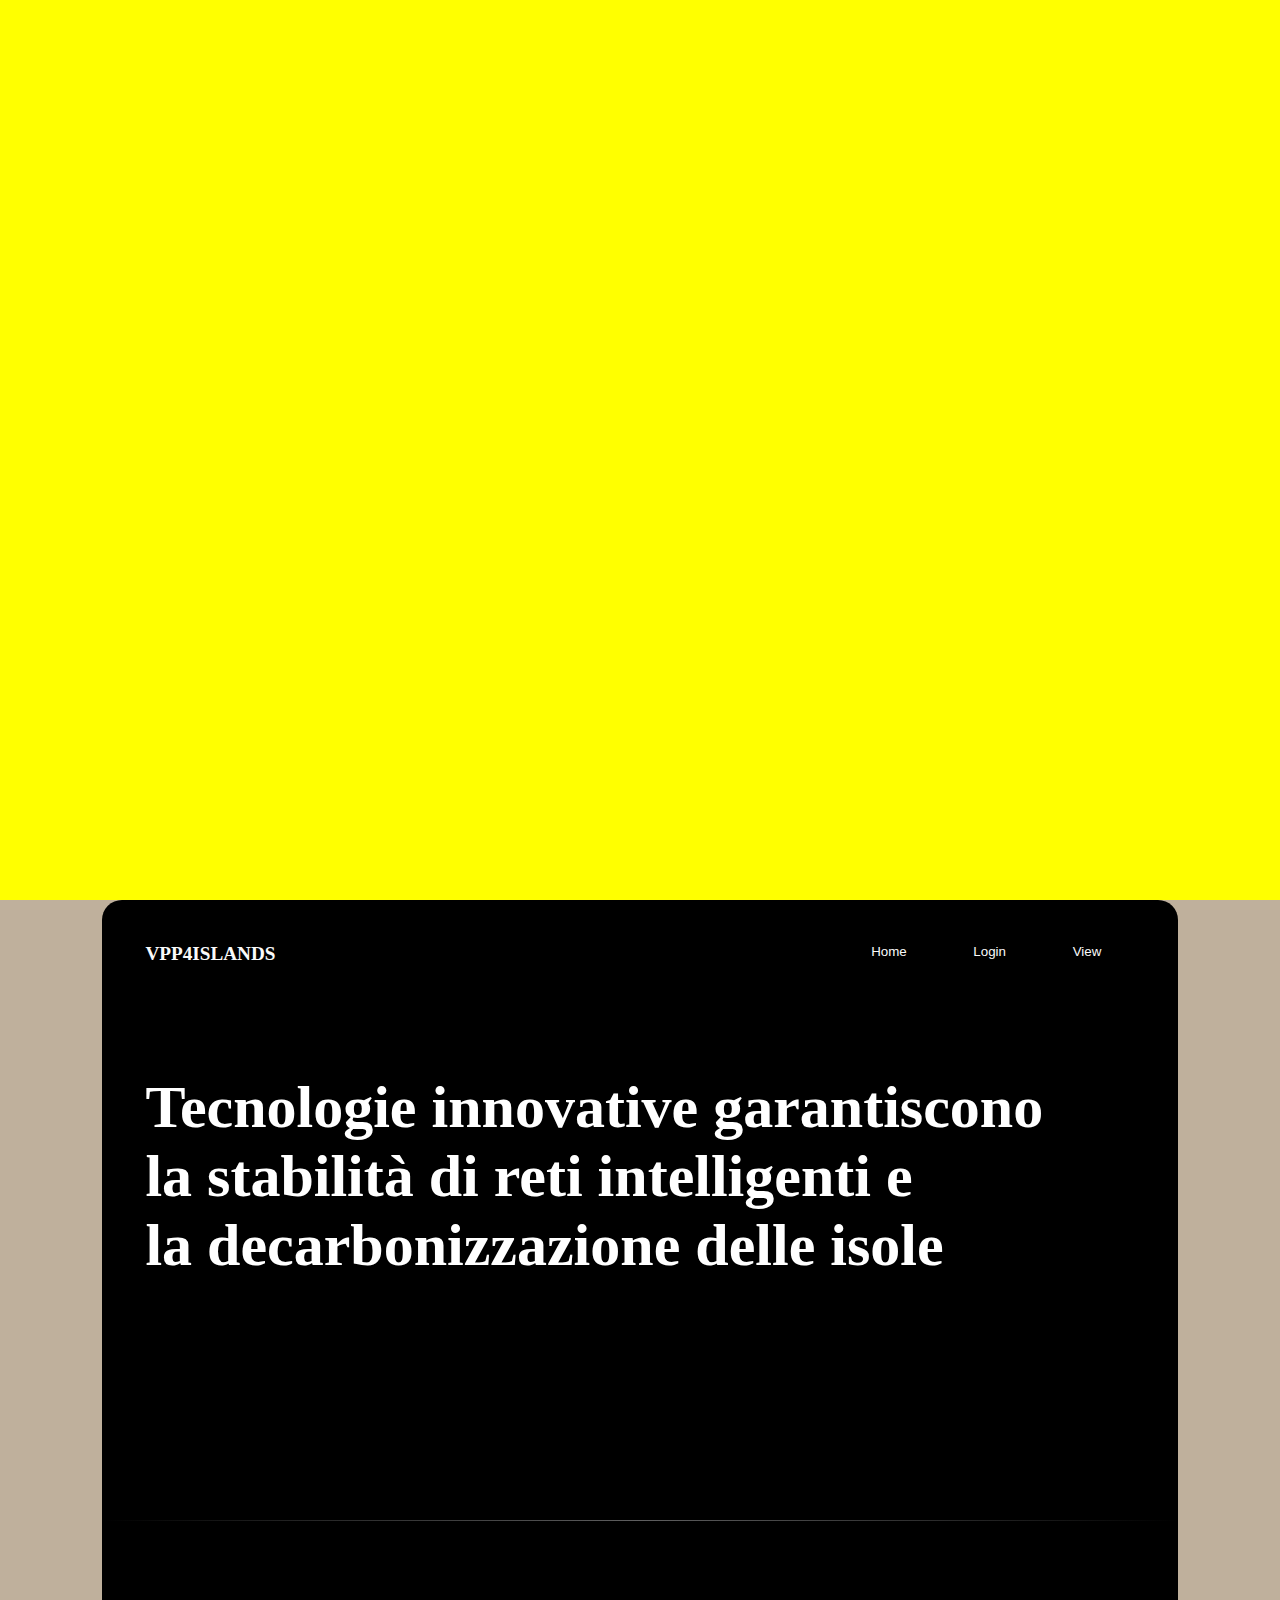
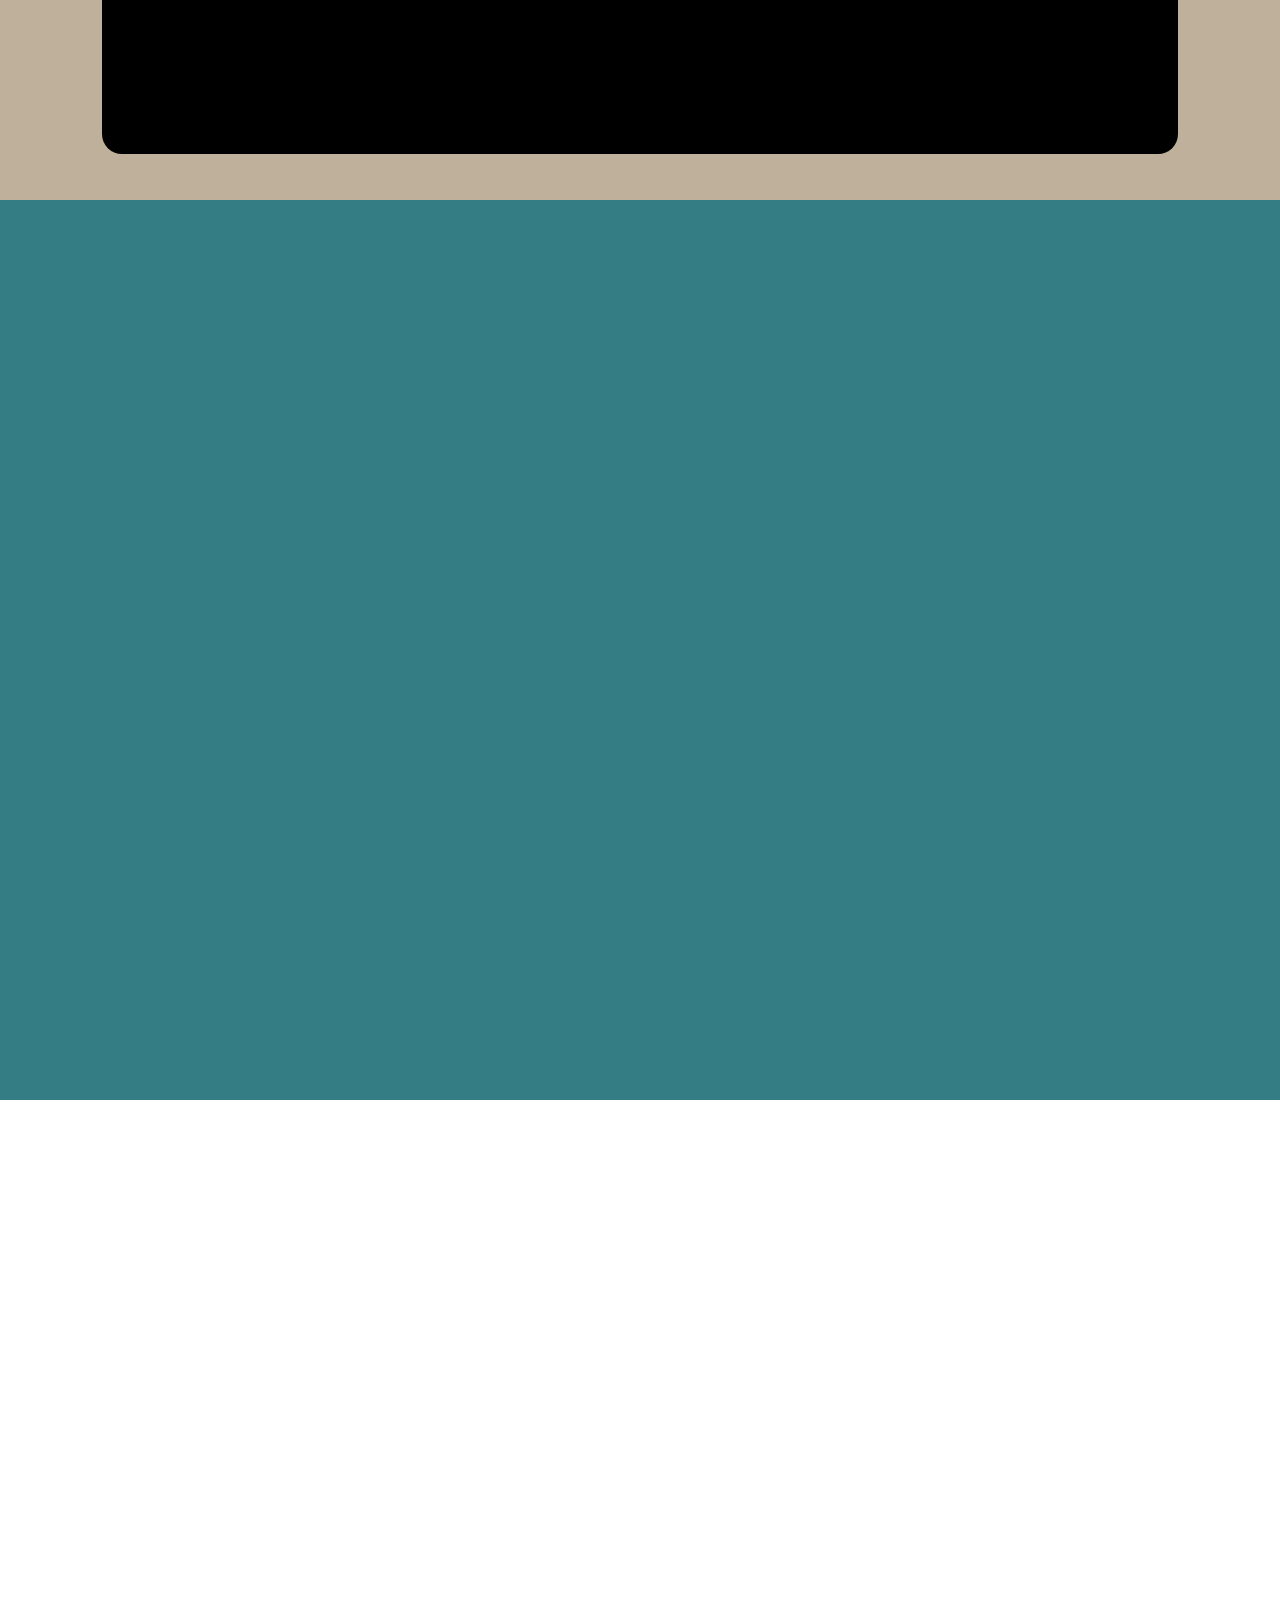
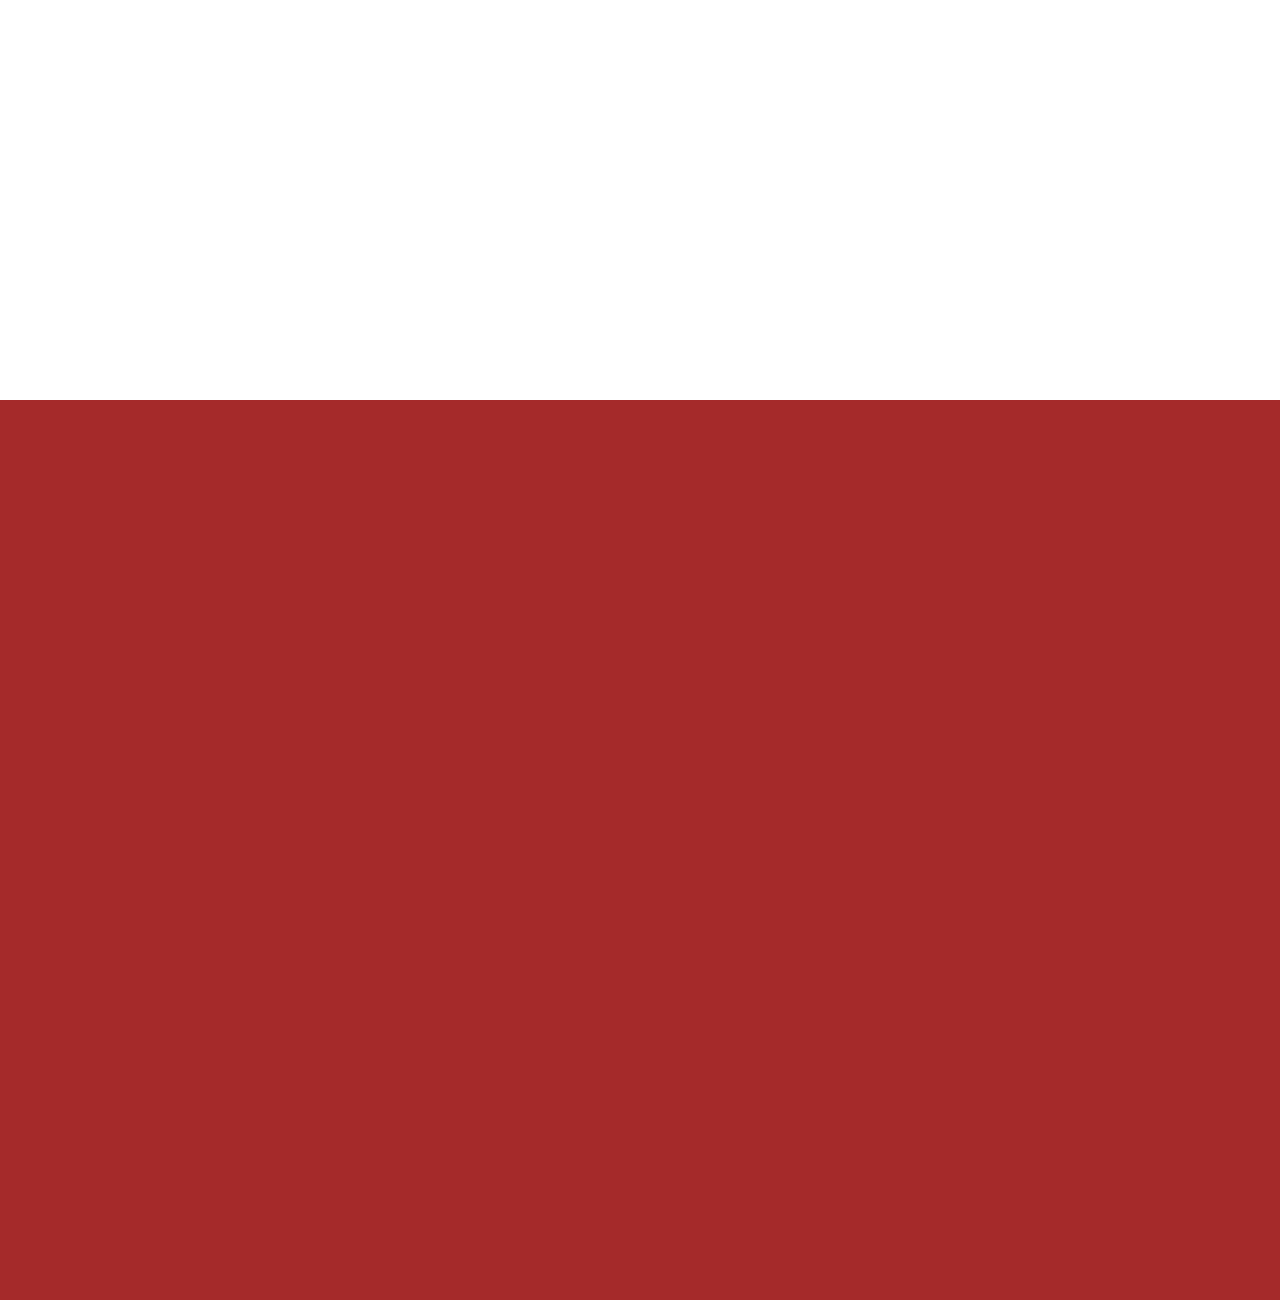
<file: index.html>
<!DOCTYPE html>
<html lang="en">

<head>
    <meta charset="UTF-8">
    <meta http-equiv="X-UA-Compatible" content="IE=edge">
    <meta name="viewport" content="width=device-width, initial-scale=1.0">
    <title>Document</title>
    <link rel="stylesheet" href="./style.css">
</head>

<body>
    <div class="grid-container">
        <header>
            <div class="header-left"></div>
            <div class="header-right"></div>
        </header>
        <section class="section1">
            <div class="container-section1">
                <div class="nav-bar">
                    <div class="nav-bar-left">VPP4ISLANDS</div>
                    <div class="nav-bar-right">
                        <button class="nav-button">Home <span class="span-btn">•</span></button>
                        <button class="nav-button">Login <span class="span-btn">•</span></button>
                        <button class="nav-button">View <span class="span-btn">•</span></button>
                    </div>

                </div>
                <h1 class="title">Tecnologie innovative garantiscono <br>
                    la stabilità di reti intelligenti e <br>
                    la decarbonizzazione delle isole </h1>
                <hr class="hr-middle">
                <div class="description">
                    <div class="description-left"></div>
                    <div class="description-right"></div>
                </div>
              
            </div>
        </section>

        <section class="section2"></section>
        <section class="section3"></section>
        <section class="section4"></section>
        <section class="section5"></section>
        <section class="section6"></section>
        <footer>
            <div class="footer-left"></div>
            <div class="footer-right"></div>
        </footer>
    </div>
</body>

</html>
</file>
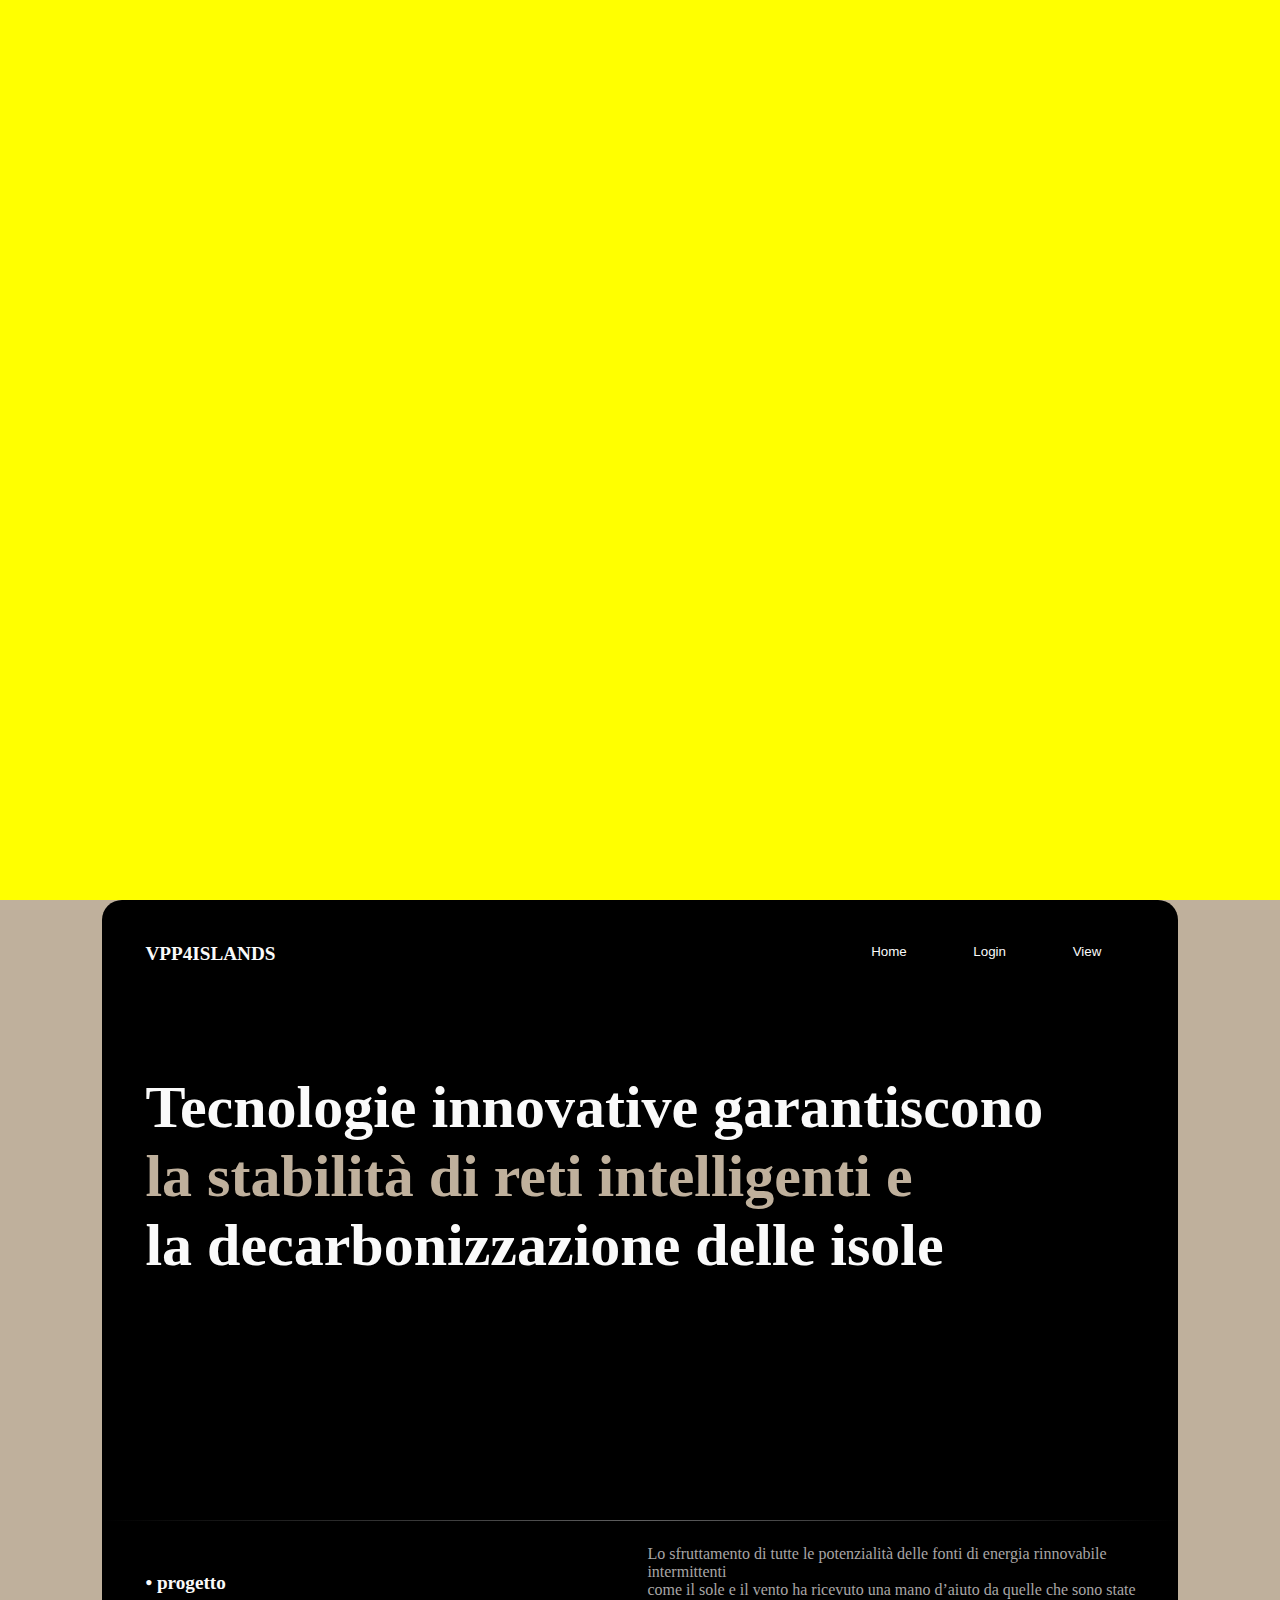
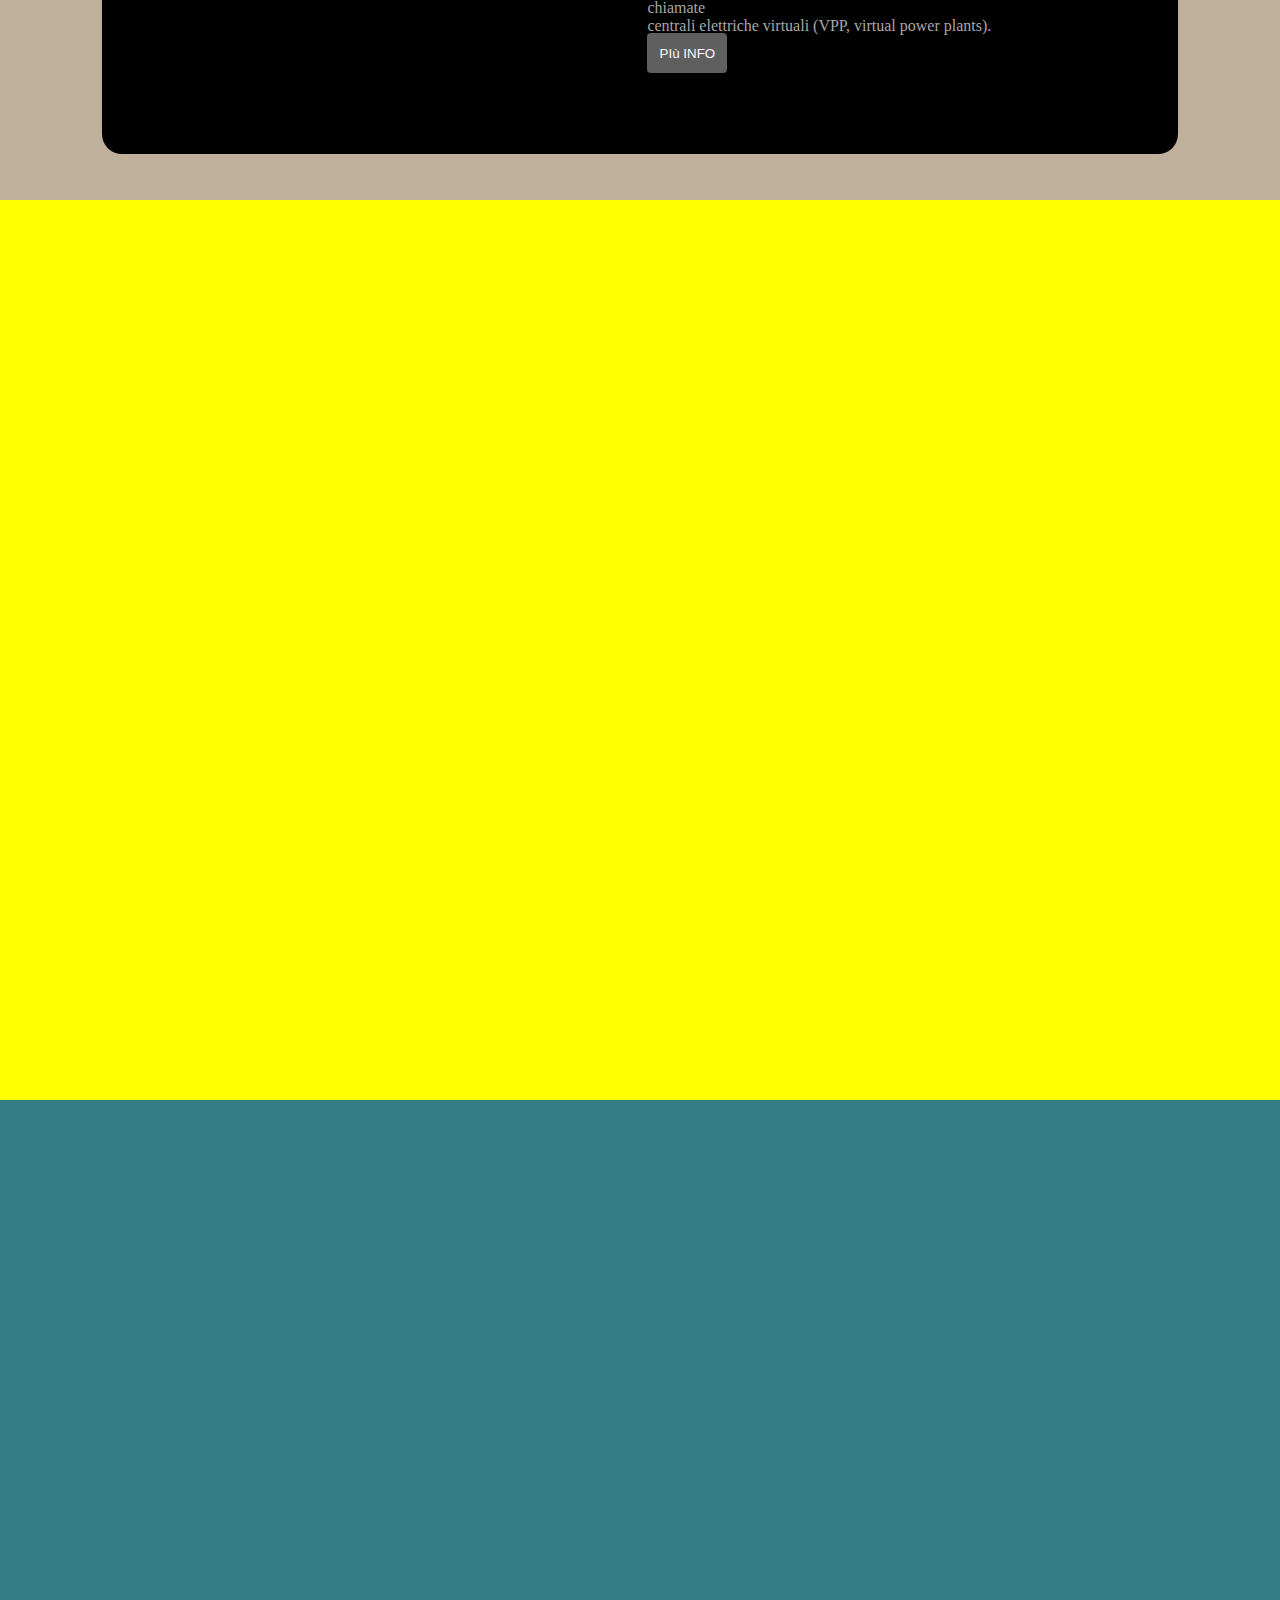
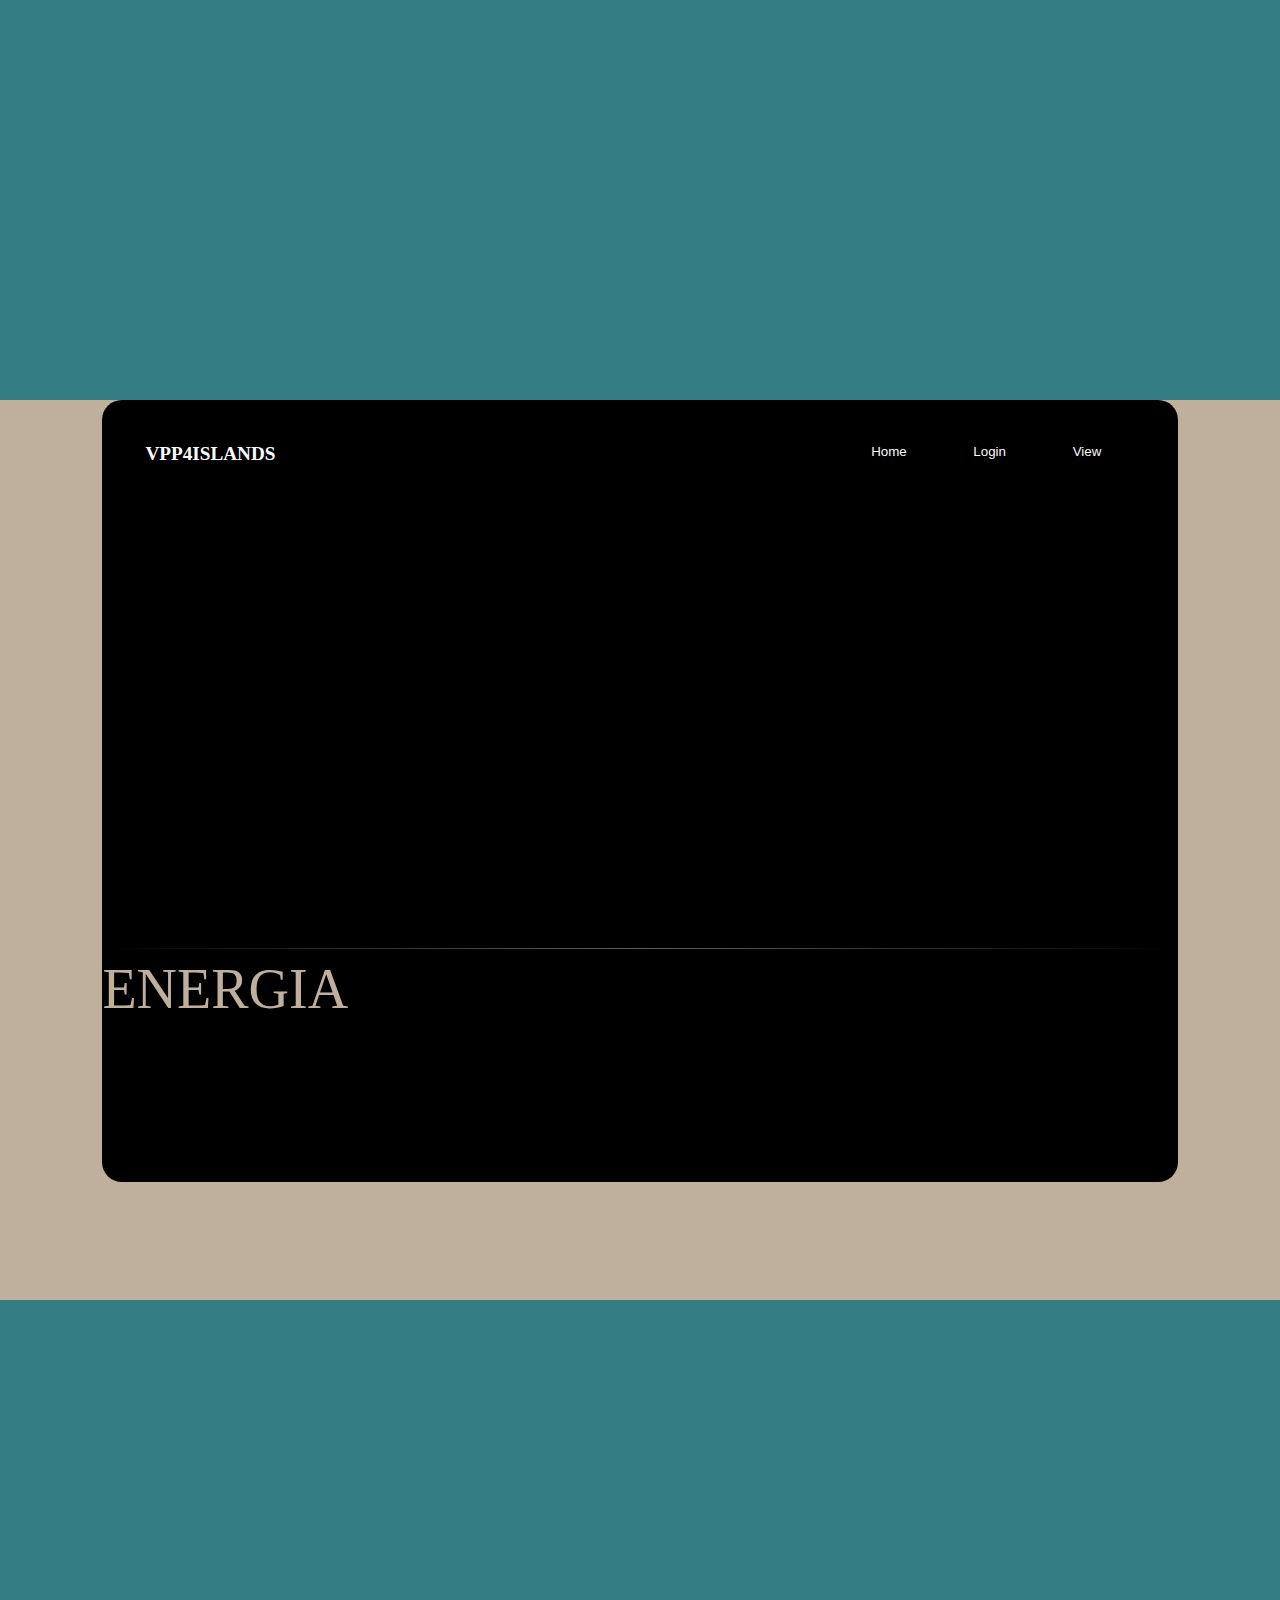
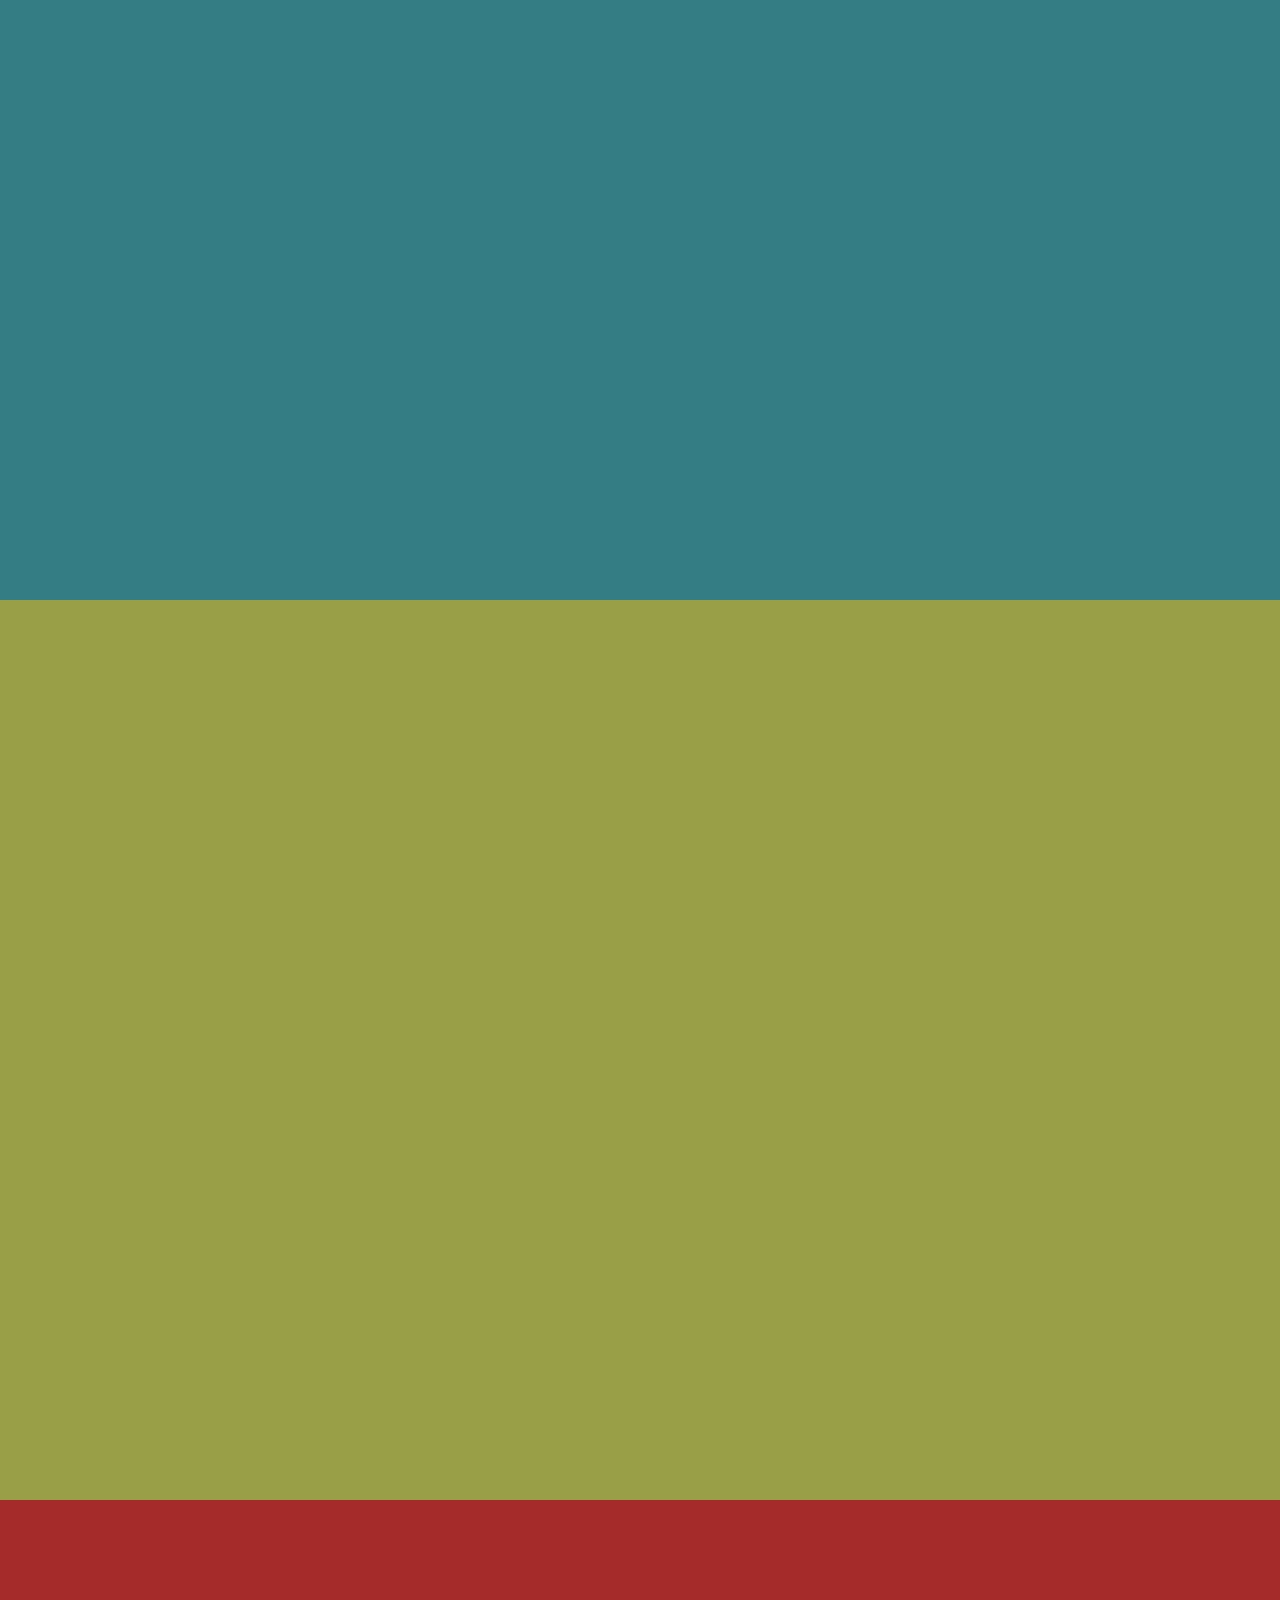
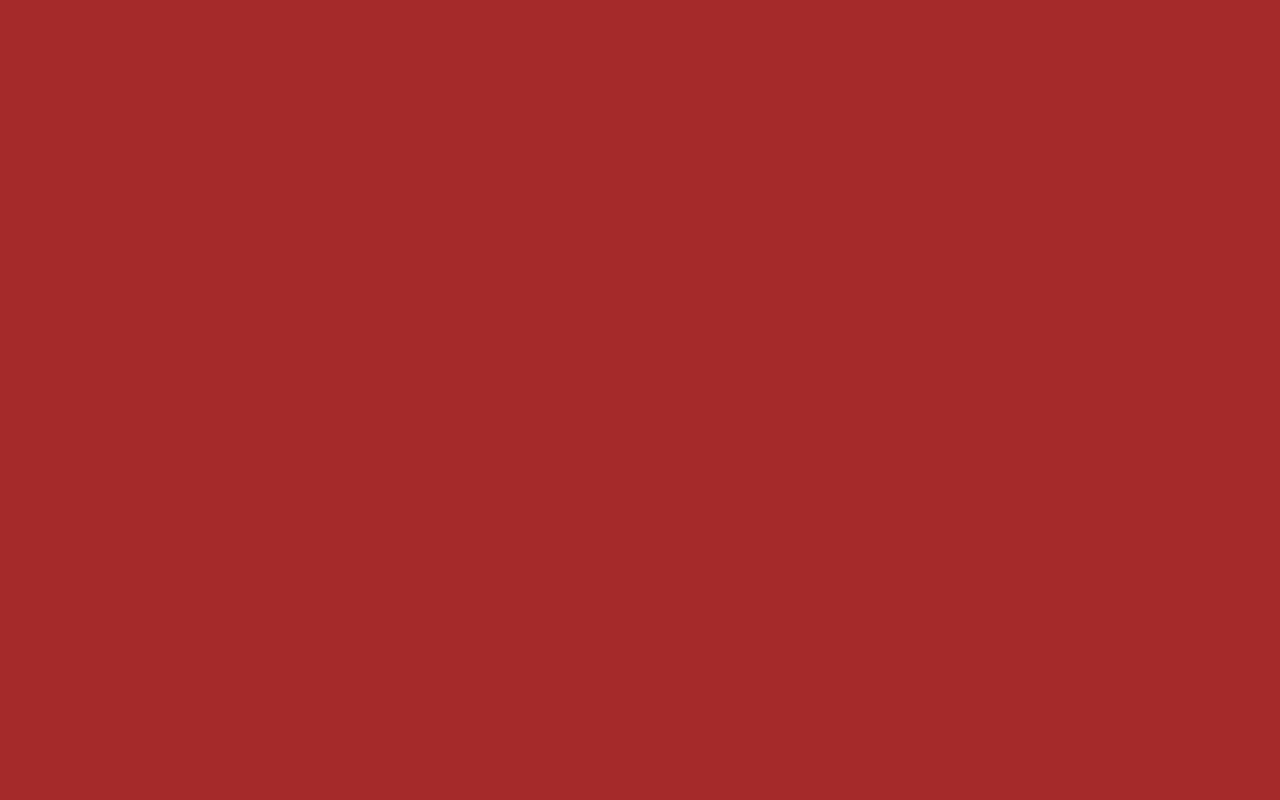
<file: layout-grid/index.html>
<!DOCTYPE html>
<html lang="en">

<head>
    <meta charset="UTF-8">
    <meta http-equiv="X-UA-Compatible" content="IE=edge">
    <meta name="viewport" content="width=device-width, initial-scale=1.0">
    <title>Document</title>
    <link rel="stylesheet" href="./style.css">
</head>

<body>
    <div class="grid-container">
        <header>
            <div class="header-left"></div>
            <div class="header-right"></div>
        </header>
        <section class="section1">
            <div class="container-section1">
                <div class="nav-bar">
                    <div class="nav-bar-left">VPP4ISLANDS</div>
                    <div class="nav-bar-right">
                        <button class="nav-button">Home <span class="span-btn">•</span></button>
                        <button class="nav-button">Login <span class="span-btn">•</span></button>
                        <button class="nav-button">View <span class="span-btn">•</span></button>
                    </div>

                </div>
                <h1 class="title">Tecnologie innovative garantiscono <br>
                    <span class="second-frase">la stabilità di reti intelligenti e</span><br>
                    la decarbonizzazione delle isole
                </h1>
                <hr class="hr-middle">
                <div class="description">
                    <div class="description-left">
                        <span class="p-left">• progetto</span>
                    </div>
                    <div class="description-right">
                        <p class="p-right">Lo sfruttamento di tutte le potenzialità delle fonti di energia rinnovabile
                            intermittenti<br>
                            come il sole e il vento ha ricevuto una mano d’aiuto da quelle che sono state chiamate<br>
                            centrali elettriche virtuali (VPP, virtual power plants).
                        </p>
                        <button class="p-right-btn">PIù INFO</button>
                    </div>
                </div>

            </div>
        </section>

        <section class="section2"></section>

        <section class="section3"></section>


        <section class="section4">
            <div class="container-section1">
                <div class="nav-bar">
                    <div class="nav-bar-left">VPP4ISLANDS</div>
                    <div class="nav-bar-right">
                        <button class="nav-button">Home <span class="span-btn">•</span></button>
                        <button class="nav-button">Login <span class="span-btn">•</span></button>
                        <button class="nav-button">View <span class="span-btn">•</span></button>
                    </div>
                </div>
                <div class="middle-container"> 
                     <!-- <h1 class="title-section4">Tecnologie innovative garantiscono <br>
                        <span class="second-frase">la stabilità di reti intelligenti e</span><br>
                        la decarbonizzazione delle isole
                    </h1>  -->
                </div> 
                <hr class="hr-middle">
                <div class="p-below">ENERGIA</div>
            </div>
        </section>


        <section class="section5"></section>
        <section class="section6"></section>
        <footer>
            <div class="footer-left"></div>
            <div class="footer-right"></div>
        </footer>
    </div>
</body>

</html>
</file>
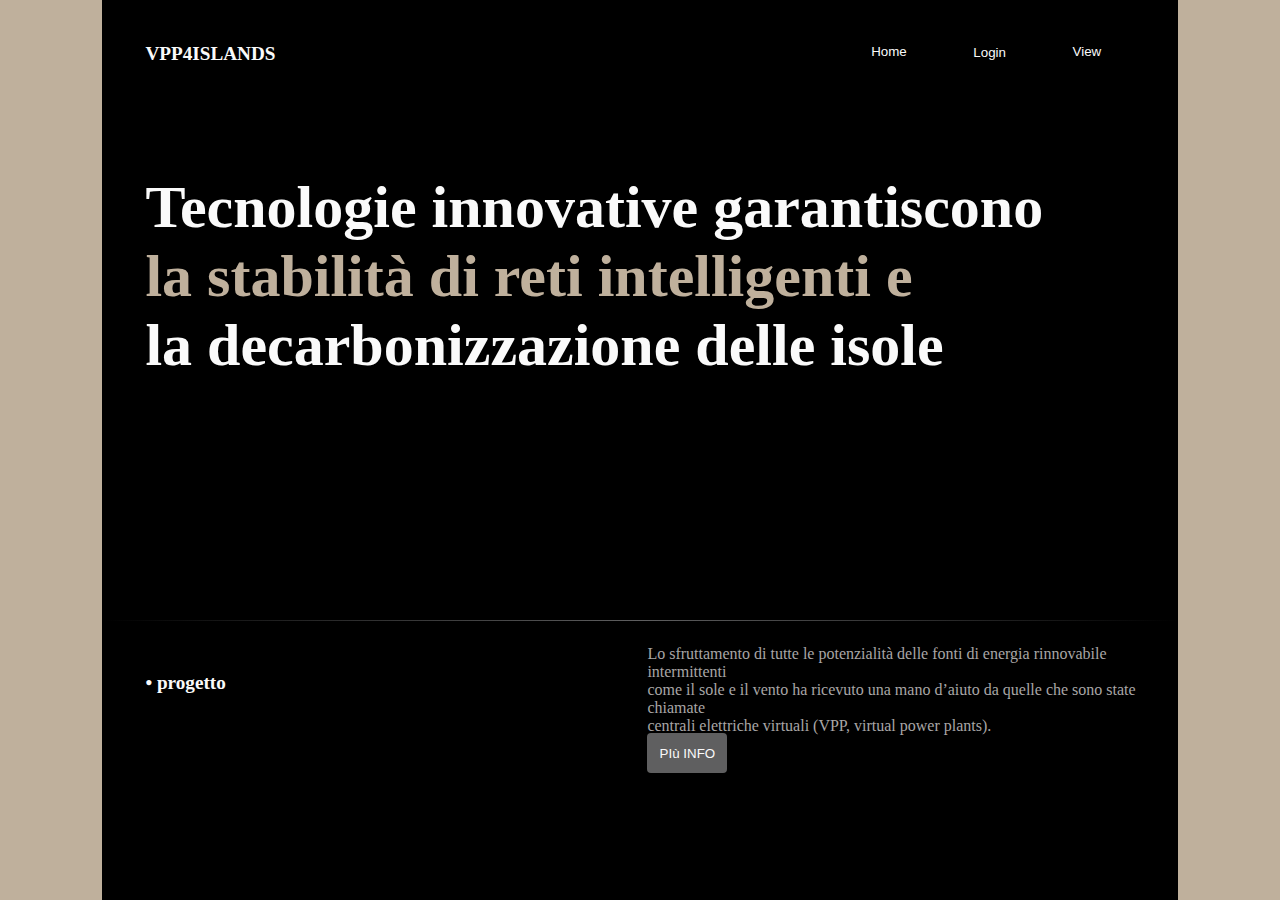
<file: single-page/home.html>
<!DOCTYPE html>
<html lang="en">

<head>
    <meta charset="UTF-8">
    <meta http-equiv="X-UA-Compatible" content="IE=edge">
    <meta name="viewport" content="width=device-width, initial-scale=1.0">
    <title>Document</title>
    <link rel="stylesheet" href="./home.css">
</head>

<body>
    <section class="section1">
        <div class="container-section1">
            <div class="nav-bar">
                <div class="nav-bar-left">VPP4ISLANDS</div>
                <div class="nav-bar-right">
                    <button class="nav-button">Home <span class="span-btn">•</span></button>
                    <a href="./login.html"><button class="nav-button">Login <span class="span-btn">•</span></button></a>
                    <button class="nav-button">View <span class="span-btn">•</span></button>
                </div>

            </div>
            <h1 class="title">Tecnologie innovative garantiscono <br>
                <span class="second-frase">la stabilità di reti intelligenti e</span><br>
                la decarbonizzazione delle isole
            </h1>
            <hr class="hr-middle">
            <div class="description">
                <div class="description-left">
                    <span class="p-left">• progetto</span>
                </div>
                <div class="description-right">
                    <p class="p-right">Lo sfruttamento di tutte le potenzialità delle fonti di energia rinnovabile
                        intermittenti<br>
                        come il sole e il vento ha ricevuto una mano d’aiuto da quelle che sono state chiamate<br>
                        centrali elettriche virtuali (VPP, virtual power plants).
                    </p>
                    <button class="p-right-btn">PIù INFO</button>
                </div>
            </div>

        </div>
    </section>
</body>

</html>
</file>
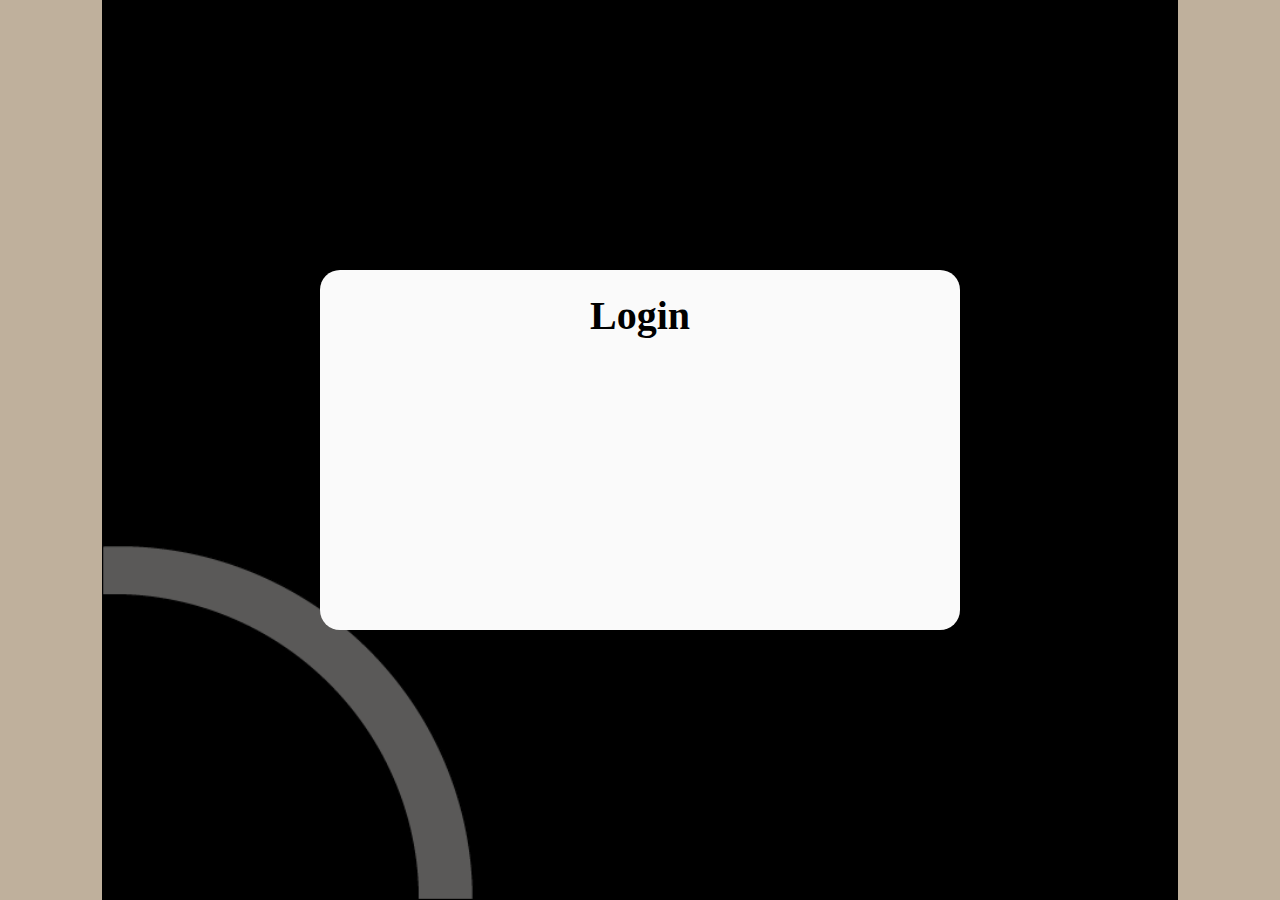
<file: single-page/login.html>
<!DOCTYPE html>
<html lang="en">

<head>
    <meta charset="UTF-8">
    <meta http-equiv="X-UA-Compatible" content="IE=edge">
    <meta name="viewport" content="width=device-width, initial-scale=1.0">
    <title>Document</title>
    <link rel="stylesheet" href="./login.css">
</head>

<body>
    <div class="section-login">
        <div class="cointaner-black">

            <div class="cointaner-login">
                <div class="login">
                    <div class="login-title">Login</div>
                    <div class="form-login"></div>
                </div>
            </div>
        </div>
    </div>



</body>

</html>
</file>
<file: style.css>
* {
    box-sizing: border-box;
    /* border: 2px solid violet; */
}

html,
body {
    margin: 0;
    padding: 0;
}


.grid-container {
    display: grid;
    grid-template-columns: 100vw;
    grid-template-rows: 100vh 100vh 100vh 100vh 100vh;
    grid-template-areas:
        "header"
        "section1"
        "section2"
        "section3"
        "footer";
}
header {
    background-color: yellow;
    grid-area: header;
    display: grid;
    grid-template-columns: 50% 50%;
    grid-template-rows: 100%;
    grid-template-areas: "header-left header-right";
}

.header-left {
    /* border: 1px solid red; */
    grid-area: header-left;
}

.header-right {
    /* border: 1px solid red; */
    grid-area: header-right;
}


.section1 {
    background-color: rgb(191 176 156);
    grid-area: section1;
    padding: 0% 8%;
   
}
.container-section1{
   background-color: rgb(0,0,0);
   border-radius: 20px;
}
.nav-bar{
display: flex;
flex-direction: row;
height: 10vh;
padding: 4%;
}
.nav-bar-left{
    width: 70vw;
    color: #fafafa;
    font-size:larger;
    font-weight: bolder;
    display: flex;
    justify-content:start;
}
.nav-bar-right{
    display: flex;
    justify-content: space-around;
    width: 30vw;

}
.nav-button{
    border: none;
    color: #fafafa;
   background-color:rgb(0,0,0);
}
.span-btn{
    display: none;

}
.nav-button:hover{
    color:rgb(118, 72, 11);
}
.nav-button:hover >span{
   display: block;
   height: 20px;
}


.title{
    height: 50vh;
    color: white;
    font-size: 60px;
    padding: 4%;
  
}
.hr-middle{
    border: 0;
    padding-top: 1px;
    background: linear-gradient(to right, transparent, #5f5f60, transparent);
}
.description{
    height: 25vh;
}


.section2 {
    background-color: yellow;
    grid-area: section2;
}
.section3 {
    background-color: rgb(52, 125, 133);
    grid-area: section2;
}
footer {
    background-color: brown;
    grid-area: footer;
    display: grid;
    grid-template-columns: 50% 50%;
    grid-template-rows: 100%;
    grid-template-areas: "footer-left footer-right";
}
.footer-left {
    /* border: 1px solid rgb(17, 15, 15); */
    grid-area: footer-left;
}

.footer-right {
    /* border: 1px solid rgb(35, 29, 29); */
    grid-area: footer-right;

}

@media screen and (max-width: 600px) {
    footer {
        grid-template-columns: 100%;
        grid-template-rows: 50% 50%;
        grid-template-areas: 
        "footer-left" 
        "footer-right";
    } 
    header {
       
        grid-template-columns: 100%;
        grid-template-rows:50% 50%;
        grid-template-areas: 
        "header-left" 
        "header-right";
    }
    
}
</file>
<file: layout-grid/style.css>
* {
    box-sizing: border-box;
 /* border: 2px solid violet;   */
}

html,
body {
    margin: 0;
    padding: 0;
}


.grid-container {
    display: grid;
    grid-template-columns: 100vw;
    grid-template-rows: 100vh 100vh 100vh 100vh 100vh 100vh 100vh 100vh;
    grid-template-areas:
        "header"
        "section1"
        "section2"
        "section3"
        "section4"
        "section5"
        "section6"
        "footer";
}
header {
    background-color: yellow;
    grid-area: header;
    display: grid;
    grid-template-columns: 50% 50%;
    grid-template-rows: 100%;
    grid-template-areas: "header-left header-right";
}

.header-left {
    /* border: 1px solid red; */
    grid-area: header-left;
}

.header-right {
    /* border: 1px solid red; */
    grid-area: header-right;
}


.section1 {
    background-color: rgb(191 176 156);
    grid-area: section1;
    padding: 0% 8%;
   
}
.container-section1{
   background-color: rgb(0,0,0);
   border-radius: 20px;
}
.nav-bar{
display: flex;
flex-direction: row;
height: 10vh;
padding: 4%;
}
.nav-bar-left{
    width: 70vw;
    color: #fafafa;
    font-size:larger;
    font-weight: bolder;
    display: flex;
    justify-content:start;
   
}
.nav-bar-right{
    display: flex;
    justify-content: space-around;
    width: 30vw;

}
.nav-button{
    border: none;
    color: #fafafa;
   background-color:rgb(0,0,0);
}
.span-btn{
    display: none;

}
.nav-button:hover{
    color:rgb(191 176 156);
}

.nav-button:hover >span{
   display: block;
   height: 20px;
}


.title{
    height: 50vh;
    color: #fafafa;
    font-size: 60px;
    padding: 4%;
  
}
.second-frase{
   color: rgb(191 176 156); 
}
.hr-middle{
    border: 0;
    padding-top: 1px;
    background: linear-gradient(to right, transparent, #5f5f60, transparent);
}
.description{
    height: 25vh;
    display: flex;
    flex-direction: row;
    /* padding: 4%; */
}
.description-left{
    width: 50vw;
    padding: 4%;
}
.p-left{
    color: #fafafa;
    font-size:larger;
    font-weight: bolder;
    display: flex;
    justify-content:start;
   
}
.description-right{
    width: 50vw; 
    display: flex;
     flex-direction: column;
    justify-content:flex-start; 
    /* align-items: center;  */
    
}

.p-right{

    height: 8vh;
    color: #a8a6a6;
  
}
.p-right-btn{
   color: #fafafa;
   background-color: #5f5f60;
   width: 80px;
   height: 40px;
   border: none;
   border-radius:4px;
   
}

/* ---------------------section2---------------------------- */
.section2 {
    background-color: yellow;
    grid-area: section2;
}

.section3 {
    background-color: rgb(52, 125, 133);
    grid-area: section3;
}

/* ---------------------section4------------------------ */
.section4 {
    background-color: rgb(191 176 156);
    grid-area: section4;
    padding: 0% 8%;
}
.middle-container{
    height: 50vh;
    display: flex;
    justify-content: center;
    align-items: center;
}
.title-section4{
    height: 50vh;
    color: #fafafa;
    font-size: 60px;
    padding: 4%; 
}
.p-below{
    height: 25vh;
    color: rgb(191 176 156);
    font-size: 3.5rem;
    overflow: hidden;
    display: block;
   
}
.section5 {
    background-color: rgb(52, 125, 133);
    grid-area: section5;
}
.section6{
    background-color: rgb(153, 159, 70);
    grid-area: section6;
}

footer {
    background-color: brown;
    grid-area: footer;
    display: grid;
    grid-template-columns: 50% 50%;
    grid-template-rows: 100%;
    grid-template-areas: "footer-left footer-right";
}
.footer-left {
    /* border: 1px solid rgb(17, 15, 15); */
    grid-area: footer-left;
}

.footer-right {
    /* border: 1px solid rgb(35, 29, 29); */
    grid-area: footer-right;

}

@media screen and (max-width: 600px) {
    footer {
        grid-template-columns: 100%;
        grid-template-rows: 50% 50%;
        grid-template-areas: 
        "footer-left" 
        "footer-right";
    } 
    header {
       
        grid-template-columns: 100%;
        grid-template-rows:50% 50%;
        grid-template-areas: 
        "header-left" 
        "header-right";
    }
    
}
</file>
<file: single-page/home.css>
* {
    box-sizing: border-box;
    /* border: 2px solid violet;     */
}

html,
body {
    margin: 0;
    padding: 0;
}
.section1 {
    height: 100vh;
    background-color: rgb(191 176 156);
    grid-area: section1;
    /* padding: 0% 8%;  */
   
}
.container-section1{
    height: 100vh;
    width: 84%;
   
    margin: auto;
   background-color: rgb(0,0,0);
   /* border-radius: 20px; */
}
.nav-bar{
display: flex;
flex-direction: row;
height: 10vh;
padding: 4%;
}
.nav-bar-left{
    width: 70vw;
    color: #fafafa;
    font-size:larger;
    font-weight: bolder;
    display: flex;
    justify-content:start;
   
}
.nav-bar-right{
    display: flex;
    justify-content: space-around;
    width: 30vw;

}
.nav-button{
    border: none;
    color: #fafafa;
   background-color:rgb(0,0,0);
}
.span-btn{
    display: none;

}
.nav-button:hover{
    color:rgb(191 176 156);
}

.nav-button:hover >span{
   display: block;
   height: 20px;
}


.title{
    height: 50vh;
    color: #fafafa;
    font-size: 60px;
    padding: 4%;
  
}
.second-frase{
   color: rgb(191 176 156); 
}
.hr-middle{
    border: 0;
    padding-top: 1px;
    background: linear-gradient(to right, transparent, #5f5f60, transparent);
}
.description{
    height: 25vh;
    display: flex;
    flex-direction: row;
    /* padding: 4%; */
}
.description-left{
    width: 50vw;
    padding: 4%;
}
.p-left{
    color: #fafafa;
    font-size:larger;
    font-weight: bolder;
    display: flex;
    justify-content:start;
   
}
.description-right{
    width: 50vw; 
    display: flex;
     flex-direction: column;
    justify-content:flex-start; 
    /* align-items: center;  */
    
}

.p-right{

    height: 8vh;
    color: #a8a6a6;
  
}
.p-right-btn{
   color: #fafafa;
   background-color: #5f5f60;
   width: 80px;
   height: 40px;
   border: none;
   border-radius:4px;
   
}
</file>
<file: single-page/login.css>
* {
    box-sizing: border-box;
    /* border: 2px solid violet; */
}

html,
body {
    margin: 0;
    padding: 0;
}

.section-login {
    height: 100vh;
    background-color: rgb(191 176 156);
    grid-area: section1;
    /* padding: 0% 8%; */
}

.cointaner-black {
    width: 84%;
    height: 100vh;
    background-color: rgb(0, 0, 0);
    /* border-radius: 20px; */
    margin: auto;

}


.cointaner-login {
    background-image: url('./assets/Untitled-1.png');
    background-repeat: no-repeat;
    background-size:cover;
    display: flex;
    justify-content: center;
    align-items: center;
    height: 100vh;
    width: 100%;
}

.login {
    width: 50vw;
    height: 40vh;
    background-color:#fafafa;
    border-radius: 20px;
    display: flex;
    flex-direction: column;
    /* flex-direction: column; */
    justify-content: center;
    align-items: center;
    font-weight: bolder;
 
}
.login-title{
    font-size: 40px;
}
.form-login{
    width: 50vw;
    height: 30vh;
}
</file>
